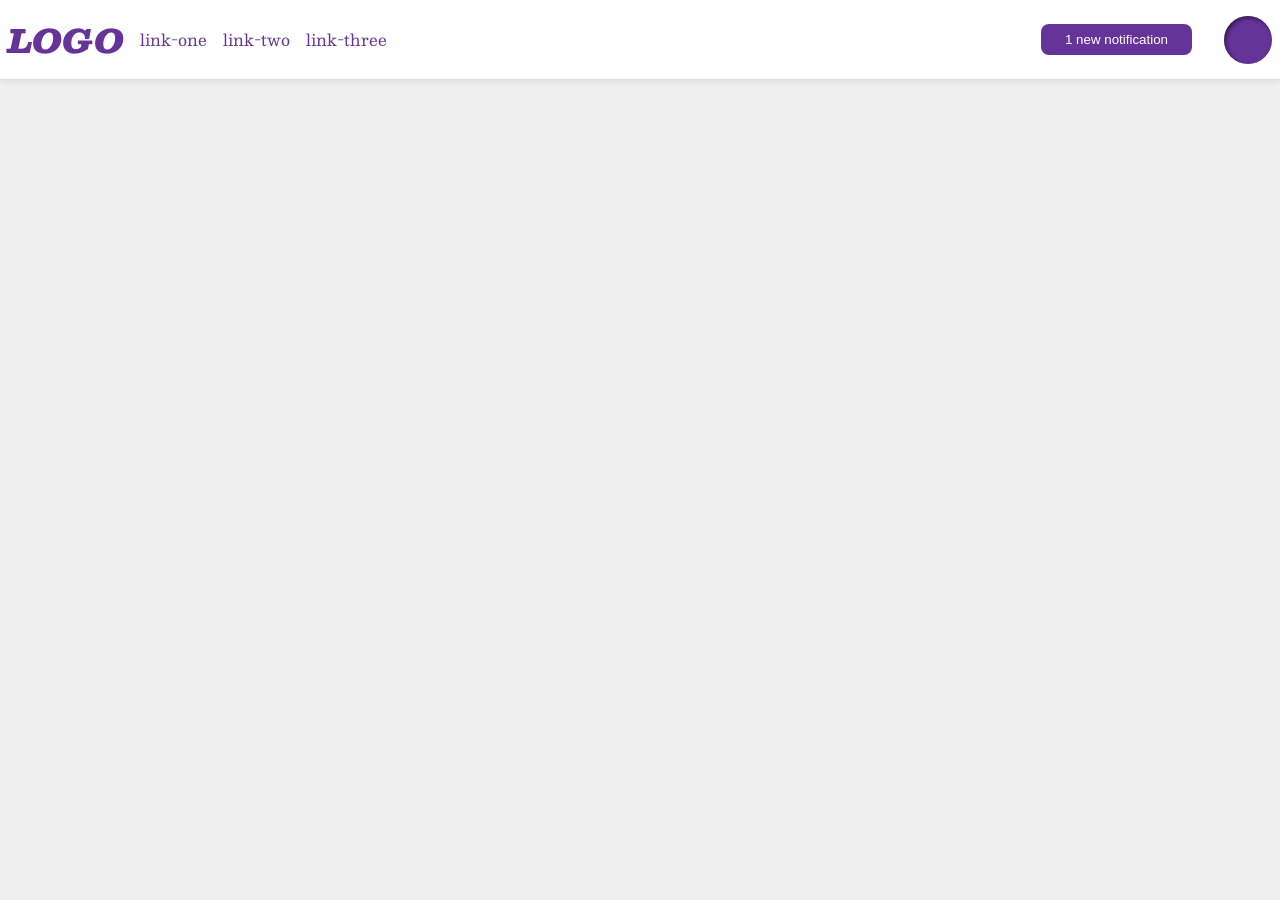
<file: flex/03-flex-header-2/index.html>
<!DOCTYPE html>
<html lang="en">
  <head>
    <meta charset="UTF-8">
    <meta http-equiv="X-UA-Compatible" content="IE=edge">
    <meta name="viewport" content="width=device-width, initial-scale=1.0">
    <title>Flex Header 2</title>
    <link rel="stylesheet" href="style.css">
  </head>
  <body>
    <div class="header">
      <div class="left">
         <div class="logo">
        LOGO
         </div>
        <ul class="links">
          <li><a href="google.com">link-one</a></li>
          <li><a href="google.com">link-two</a></li>
          <li><a href="google.com">link-three</a></li>
        </ul>
      </div>
      <div class="right">
        <button class="notifications">
        1 new notification
        </button>
        <div class="profile-image"></div>
      </div>
      
    </div>
  </body>
</html>
</file>
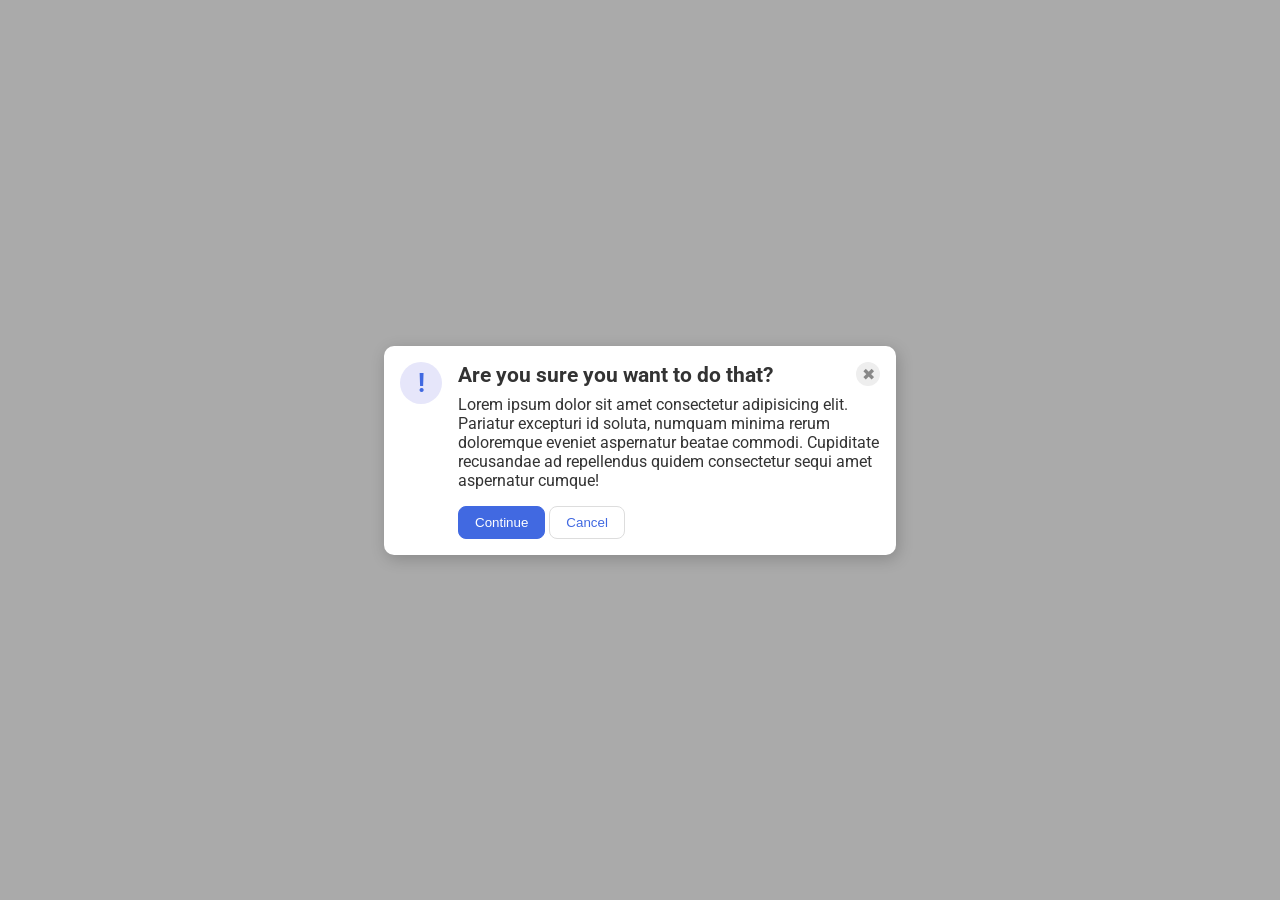
<file: flex/05-flex-modal/index.html>
<!DOCTYPE html>
<html lang="en">
  <head>
    <meta charset="UTF-8">
    <meta http-equiv="X-UA-Compatible" content="IE=edge">
    <meta name="viewport" content="width=device-width, initial-scale=1.0">
    <link rel="stylesheet" href="style.css">
    <title>Modal</title>
  </head>
  <body>
    <div class="modal">
      <div class="icon">!</div>
      <div class="container">
        <div class="header">Are you sure you want to do that?
        <div class="close-button">✖</div>
        </div>
        
        <div class="text">Lorem ipsum dolor sit amet consectetur adipisicing elit. Pariatur excepturi id soluta, numquam minima rerum doloremque eveniet aspernatur beatae commodi. Cupiditate recusandae ad repellendus quidem consectetur sequi amet aspernatur cumque!</div>
        <button class="continue">Continue</button>
        <button class="cancel">Cancel</button>
      </div>
      
    </div>
  </body>
</html>
</file>
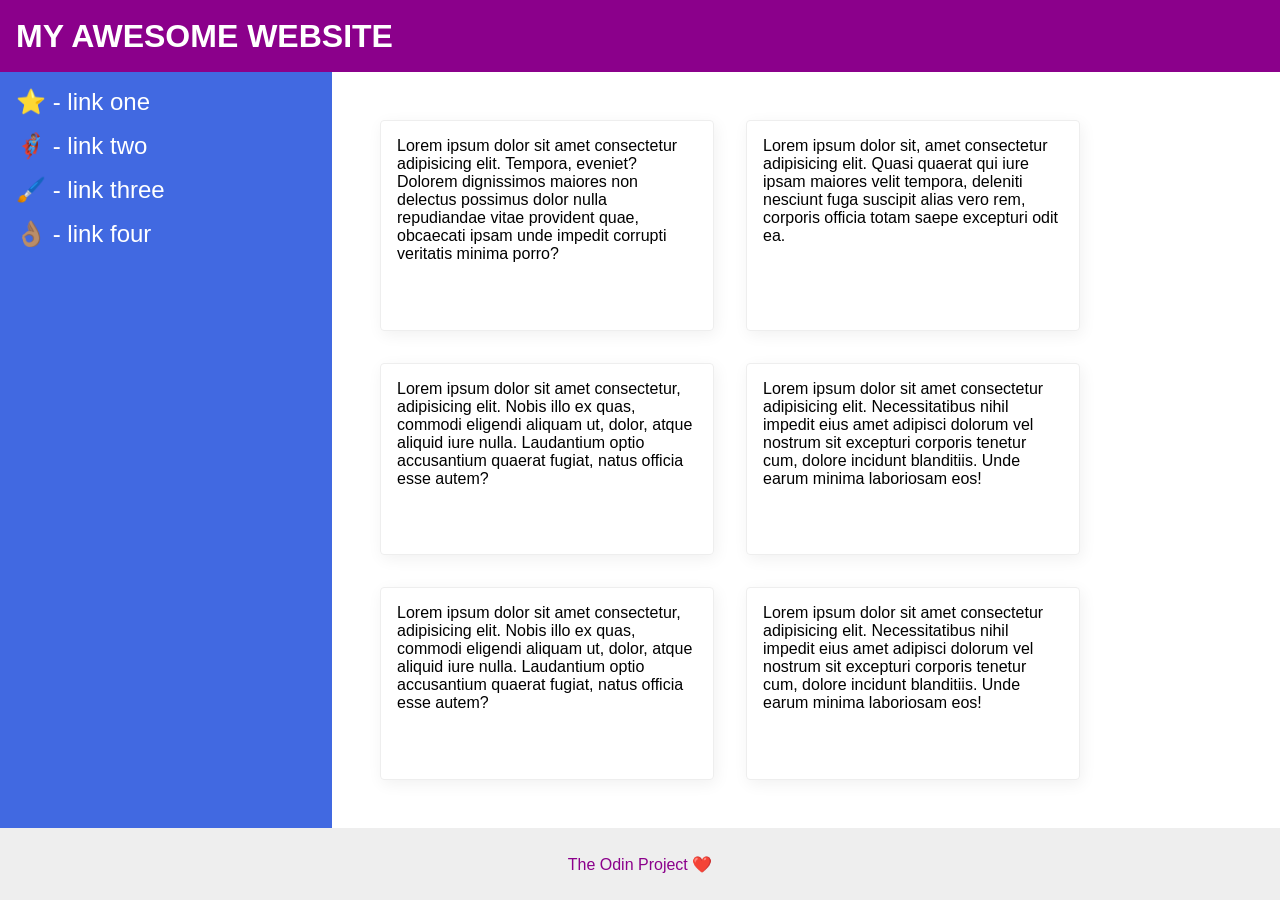
<file: flex/07-flex-layout-2/index.html>
<!DOCTYPE html>
<html lang="en">
  <head>
    <meta charset="UTF-8">
    <meta http-equiv="X-UA-Compatible" content="IE=edge">
    <meta name="viewport" content="width=device-width, initial-scale=1.0">
    <title>The Holy Grail</title>
    <link rel="stylesheet" href="style.css">
  </head>
  <body>
    <div class="header">
      MY AWESOME WEBSITE
    </div>
    <div class="content">
      <div class="sidebar">
      <ul>
        <li><a href="google.com">⭐ - link one</a></li>
        <li><a href="google.com">🦸🏽‍♂️ - link two</a></li>
        <li><a href="google.com">🖌️ - link three</a></li>
        <li><a href="google.com">👌🏽 - link four</a></li>
      </ul>
      </div>
      <div class="cards">
        <div class="card">Lorem ipsum dolor sit amet consectetur adipisicing elit. Tempora, eveniet? Dolorem dignissimos maiores non delectus possimus dolor nulla repudiandae vitae provident quae, obcaecati ipsam unde impedit corrupti veritatis minima porro?</div>
        <div class="card">Lorem ipsum dolor sit, amet consectetur adipisicing elit. Quasi quaerat qui iure ipsam maiores velit tempora, deleniti nesciunt fuga suscipit alias vero rem, corporis officia totam saepe excepturi odit ea.</div>
        <div class="card">Lorem ipsum dolor sit amet consectetur, adipisicing elit. Nobis illo ex quas, commodi eligendi aliquam ut, dolor, atque aliquid iure nulla. Laudantium optio accusantium quaerat fugiat, natus officia esse autem?</div>
        <div class="card">Lorem ipsum dolor sit amet consectetur adipisicing elit. Necessitatibus nihil impedit eius amet adipisci dolorum vel nostrum sit excepturi corporis tenetur cum, dolore incidunt blanditiis. Unde earum minima laboriosam eos!</div>
        <div class="card">Lorem ipsum dolor sit amet consectetur, adipisicing elit. Nobis illo ex quas, commodi eligendi aliquam ut, dolor, atque aliquid iure nulla. Laudantium optio accusantium quaerat fugiat, natus officia esse autem?</div>
        <div class="card">Lorem ipsum dolor sit amet consectetur adipisicing elit. Necessitatibus nihil impedit eius amet adipisci dolorum vel nostrum sit excepturi corporis tenetur cum, dolore incidunt blanditiis. Unde earum minima laboriosam eos!</div>
      </div>

      
    </div>
    
    
    <div class="footer">
      The Odin Project ❤️
    </div>
  </body>
</html>
</file>
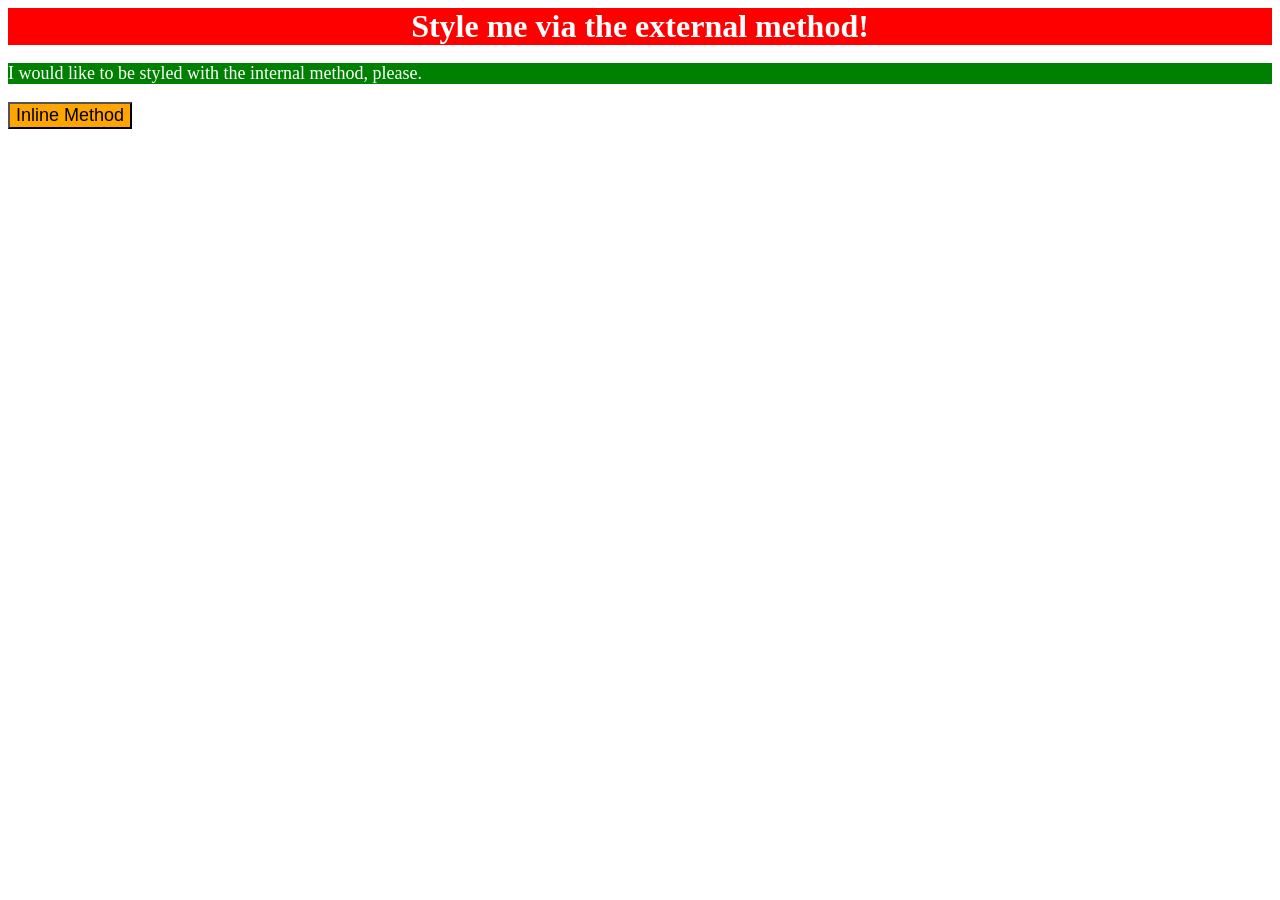
<file: foundations/01-css-methods/index.html>
<!DOCTYPE html>
<html lang="en">
  <head>
    <meta charset="UTF-8">
    <meta http-equiv="X-UA-Compatible" content="IE=edge">
    <meta name="viewport" content="width=device-width, initial-scale=1.0">
    <link rel="stylesheet" href="style.css">
    <title>Methods for Adding CSS</title>
    <style>
      p{
        color:white;
        background-color: green;
        font-size: 18px;
      }
    </style>
  </head>
  <body>
    <div>Style me via the external method!</div>
    <p>I would like to be styled with the internal method, please.</p>
    <button style="background-color:orange; font-size: 18px;">Inline Method</button>
  </body>
</html>
</file>
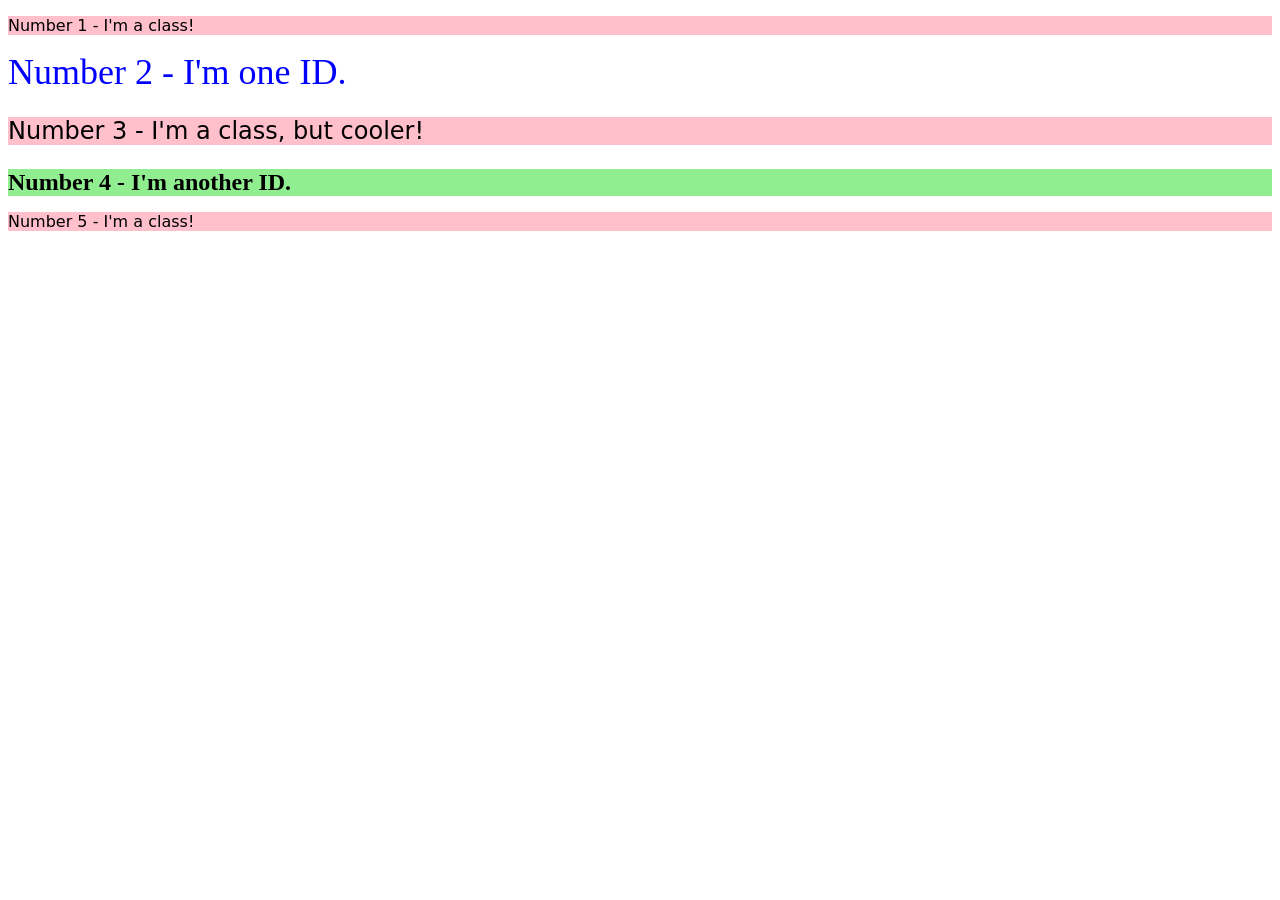
<file: foundations/02-class-id-selectors/index.html>
<!DOCTYPE html>
<html lang="en">
  <head>
    <meta charset="UTF-8">
    <meta http-equiv="X-UA-Compatible" content="IE=edge">
    <meta name="viewport" content="width=device-width, initial-scale=1.0">
    <title>Class and ID Selectors</title>
    <link rel="stylesheet" href="style.css">
  </head>
  <body>
    <p class="odd">Number 1 - I'm a class!</p>
    <div id="two">Number 2 - I'm one ID.</div>
    <p class="odd third">Number 3 - I'm a class, but cooler!</p>
    <div id="fourth">Number 4 - I'm another ID.</div>
    <p class="odd">Number 5 - I'm a class!</p>
  </body>
</html>
</file>
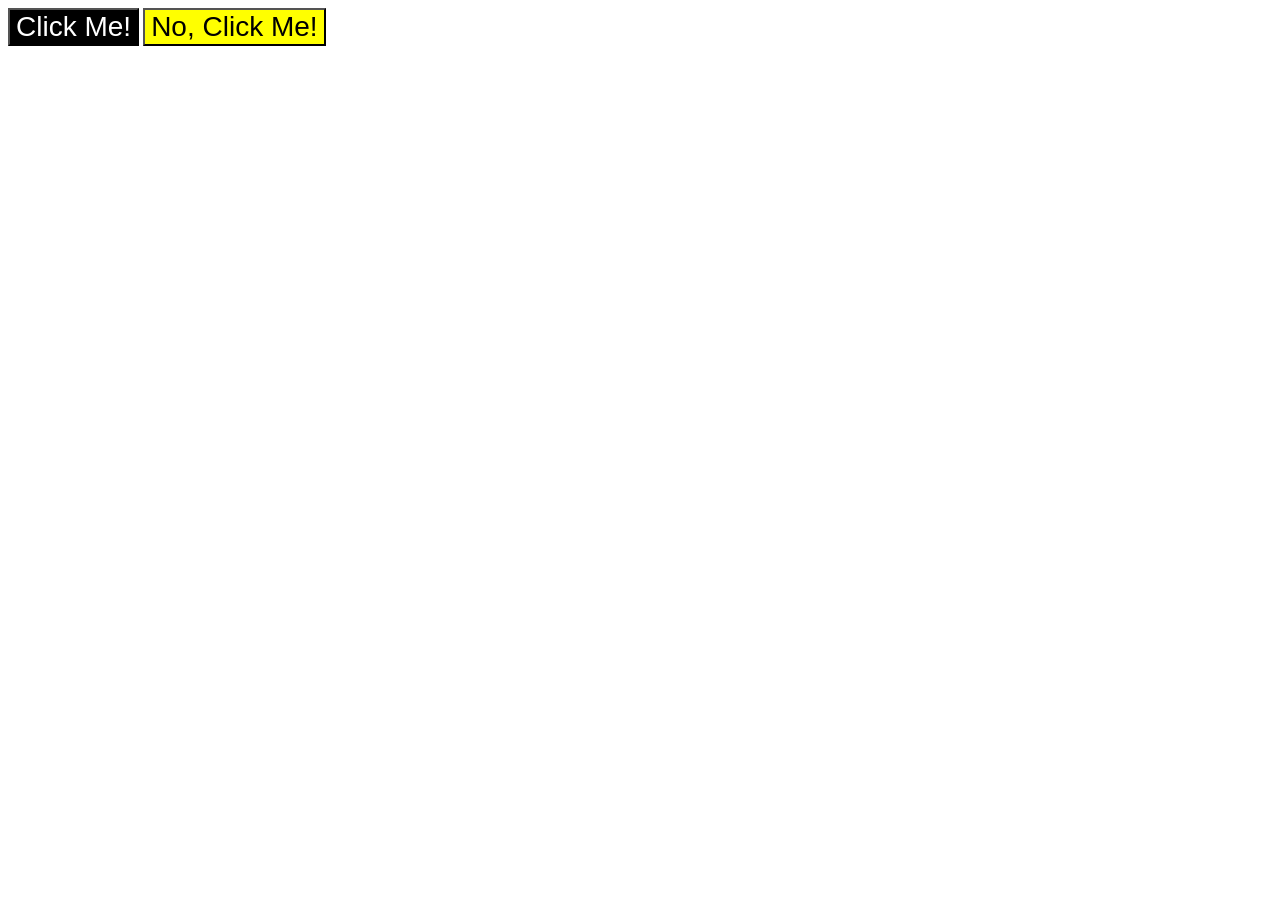
<file: foundations/03-grouping-selectors/index.html>
<!DOCTYPE html>
<html lang="en">
  <head>
    <meta charset="UTF-8">
    <meta http-equiv="X-UA-Compatible" content="IE=edge">
    <meta name="viewport" content="width=device-width, initial-scale=1.0">
    <title>Grouping Selectors</title>
    <link rel="stylesheet" href="style.css">
  </head>
  <body>
    <button class="first">Click Me!</button>
    <button class="second">No, Click Me!</button>
  </body>
</html>
</file>
<file: flex/03-flex-header-2/style.css>
/* this is some magical font-importing.  
you'll learn about it later. */
@import url('https://fonts.googleapis.com/css2?family=Besley:ital,wght@0,400;1,900&display=swap');

body {
  margin: 0;
  background: #eee;
  font-family: Besley, serif;
}

.header {
  background: white;
  border-bottom: 1px solid #ddd;
  box-shadow: 0 0 8px rgba(0,0,0,.1);
  display:flex;
  flex-direction: row;
  align-items: center;
  justify-content: space-between;
}

.left, .right{
  display: flex;
  flex-direction: row;
  align-items: center;
  margin: 8px;
  gap:16px;
}



.profile-image {
  background: rebeccapurple;
  box-shadow: inset 2px 2px 4px rgba(0,0,0,.5);
  border-radius: 50%;
  width: 48px;
  height:  48px;
}

.logo {
  color: rebeccapurple;
  font-size: 32px;
  font-weight: 900;
  font-style: italic;

}

button {
  border: none;
  border-radius: 8px;
  background: rebeccapurple;
  color: white;
  padding: 8px 24px;
  margin: 16px;
}

a {
  /* this removes the line under our links */
  text-decoration: none;
  color: rebeccapurple;
}

ul {
  list-style-type: none;
  display: flex;
  gap: 16px;
  margin: 0;
  padding: 0;
}
</file>
<file: flex/05-flex-modal/style.css>
@import url('https://fonts.googleapis.com/css2?family=Roboto:wght@400;700&display=swap');

html, body {
  height: 100%;
}

body {
  font-family: Roboto, sans-serif;
  margin: 0;
  background: #aaa;
  color: #333;
  /* I'll give you this one for free lol */
  display: flex;
  align-items: center;
  justify-content: center;
}

.modal {
  background: white;
  width: 480px;
  border-radius: 10px;
  box-shadow: 2px 4px 16px rgba(0,0,0,.2);
  padding: 16px;
  display:flex;
  gap: 16px;
  padding: 16px;
}

.header{
  flex: 1;
  font-weight: bold;
  font-size: 16pt;
  flex-wrap: nowrap;
  align-items: center;
  justify-content: space-between;
  margin-bottom: 8px;
}

.text{
  margin-bottom: 16px;
}

.icon {
  color: royalblue;
  font-size: 26px;
  font-weight: 700;
  background: lavender;
  width: 42px;
  height: 42px;
  border-radius: 50%;
  display: flex;
  align-items: center;
  justify-content: center;
  flex-shrink: 0;
}

.close-button {
  background: #eee;
  border-radius: 50%;
  color: #888;
  font-weight: 400;
  font-size: 16px;
  height: 24px;
  width: 24px;
  display: flex;
  align-items: center;
  justify-content: center;
  flex-shrink: 0;
}

button {
  padding: 8px 16px;
  border-radius: 8px;
}

button.continue {
  background: royalblue;
  border: 1px solid royalblue;
  color: white;
  align-items: flex-end;
}

button.cancel {
  background: white;
  border: 1px solid #ddd;
  color: royalblue;
  align-items: flex-end;
}

.header{
  display: flex;
}
</file>
<file: flex/07-flex-layout-2/style.css>
body {
  font-family: -apple-system, BlinkMacSystemFont, 'Segoe UI', Roboto, Oxygen, Ubuntu, Cantarell, 'Open Sans', 'Helvetica Neue', sans-serif;
  margin: 0;
  min-height: 100vh;
  display:flex;
  flex-direction: column;
  justify-content:space-between;
}

.header {
  height: 72px;
  background: darkmagenta;
  color: white;
  font-size: 32px;
  font-weight: 900;
  display: flex;
  align-items: center;
  padding-left: 16px;
}

.footer {
  height: 72px;
  background: #eee;
  color: darkmagenta;
  display: flex;
  justify-content: center;
  align-items: center;
}

.content{
  display: flex;
  justify-content: center;
  align-content: center;
  flex-direction: row;
  flex:1;
  
}

.sidebar {
  width: 300px;
  background: royalblue;
  font-size:24px;
  padding: 16px;
  flex-shrink: 0;
}

.card {
  border: 1px solid #eee;
  box-shadow: 2px 4px 16px rgba(0,0,0,.06);
  border-radius: 4px;
  width:300px;
  padding:16px;
  margin: 16px;
  
}

.cards{
  display: flex;
  flex-wrap: wrap;
  margin: 32px;
}

ul{
  list-style-type: none;
  margin:0;
  padding: 0;
}

li{
  margin-bottom: 16px;
}

a:link {
  text-decoration: none;
  color:white;
  gap:8px;
}

a:visited {
  text-decoration: none;
  color:white;
}
</file>
<file: foundations/01-css-methods/style.css>
div{
    color:white;
    font-size: 32px;
    font-weight: bold;
    text-align: center;
    background-color:red;
}
</file>
<file: foundations/02-class-id-selectors/style.css>
.odd{
    background-color: pink;
    font-family: "Vernanda", "DejaVu Sans", sans-serif;
}
#two{
    color:blue;
    font-size: 36px;
}
.odd.third{
    font-size: 24px;
}
/*a light green background, a font size of 24px, and bold*/
#fourth{
    background-color: lightgreen;
    font-size: 24px;
    font-weight: bold;
}
</file>
<file: foundations/03-grouping-selectors/style.css>
.first{
    color:white;
    background-color: black;
}
.second{
    background-color: yellow;
}
.first,.second{
    font-size:28px;
    font: 'Helvetica', 'Times New Roman', 'sans-serif';
}
</file>
